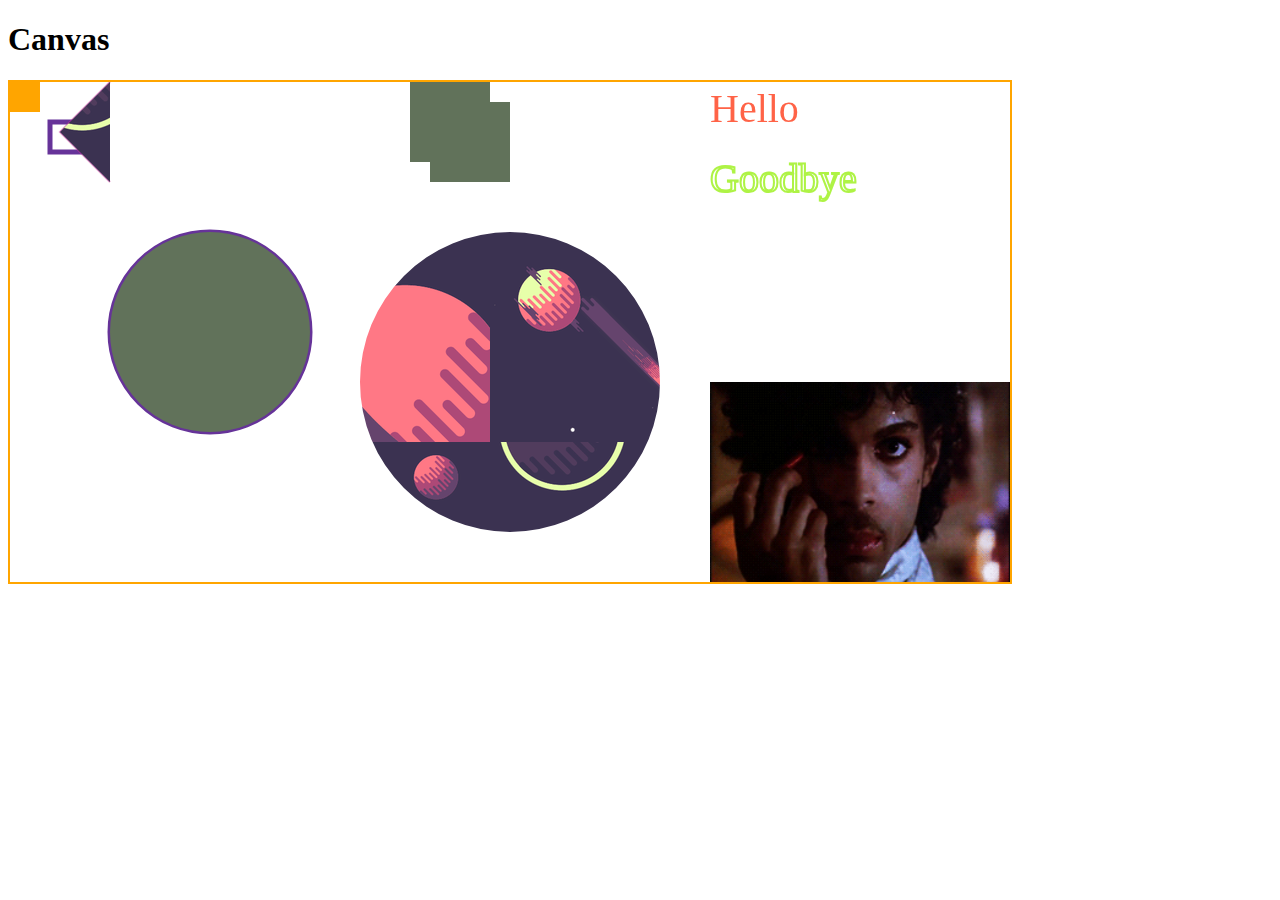
<file: index.html>
<!DOCTYPE html>
<html lang="en">
<head>
  <meta charset="UTF-8">
  <meta name="viewport" content="width=device-width, initial-scale=1.0">
  <meta http-equiv="X-UA-Compatible" content="ie=edge">
  <title>Canvas</title>

  <link rel="stylesheet" href="./css/style.css" />
</head>
<body>
  <h1>Canvas</h1>
  <canvas class="first-canvas" width="1000" height="500"></canvas>

  <script src="./js/script.js"></script>
</body>
</html>
</file>
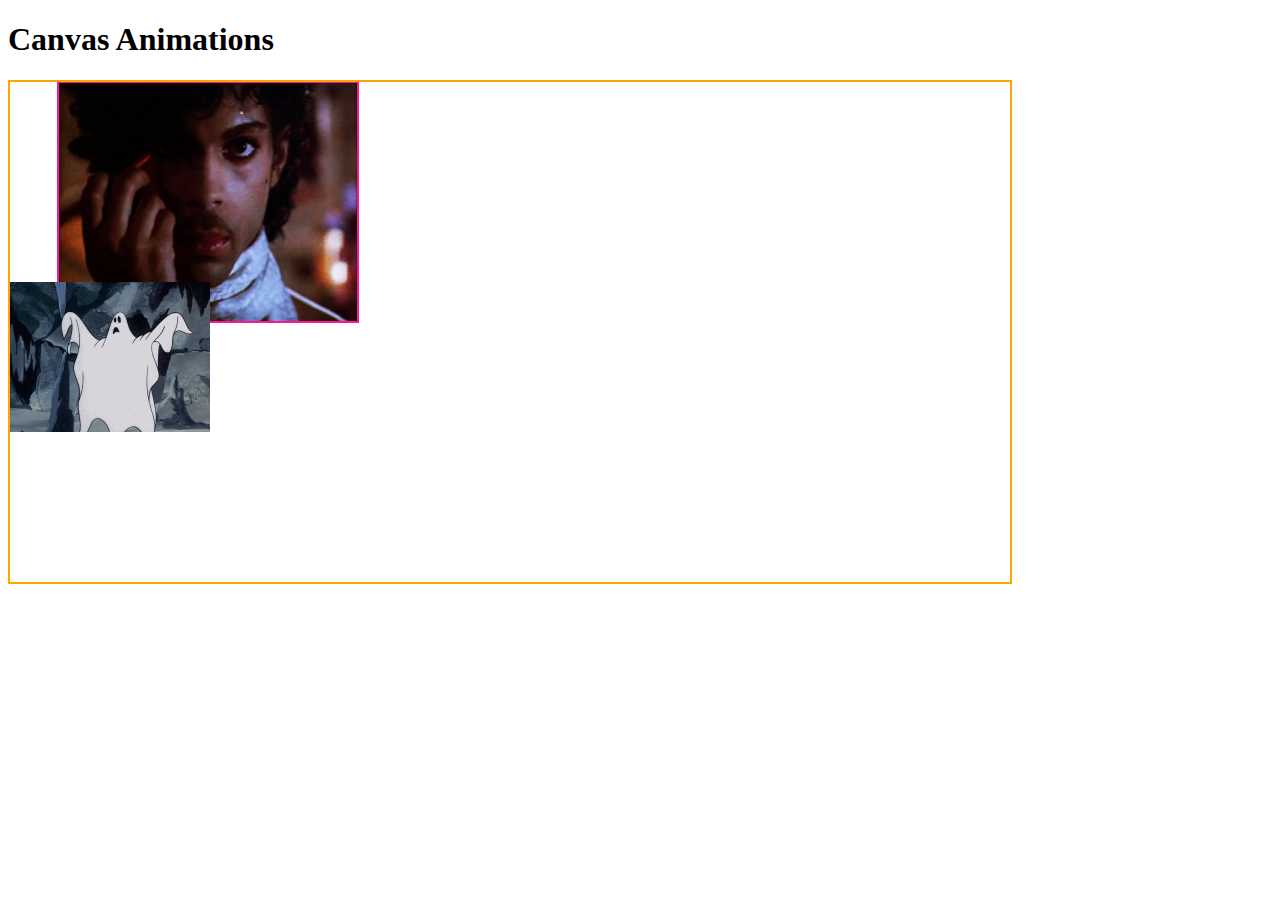
<file: animation.html>
<!DOCTYPE html>
<html lang="en">
<head>
  <meta charset="UTF-8">
  <meta name="viewport" content="width=device-width, initial-scale=1.0">
  <meta http-equiv="X-UA-Compatible" content="ie=edge">
  <title>Canvas Animations</title>

  <link rel="stylesheet" href="./css/style.css" />
</head>
<body>
  <h1>Canvas Animations</h1>
  <canvas class="first-canvas" width="1000" height="500"></canvas>

  <script src="./js/animation.js"></script>
</body>
</html>
</file>
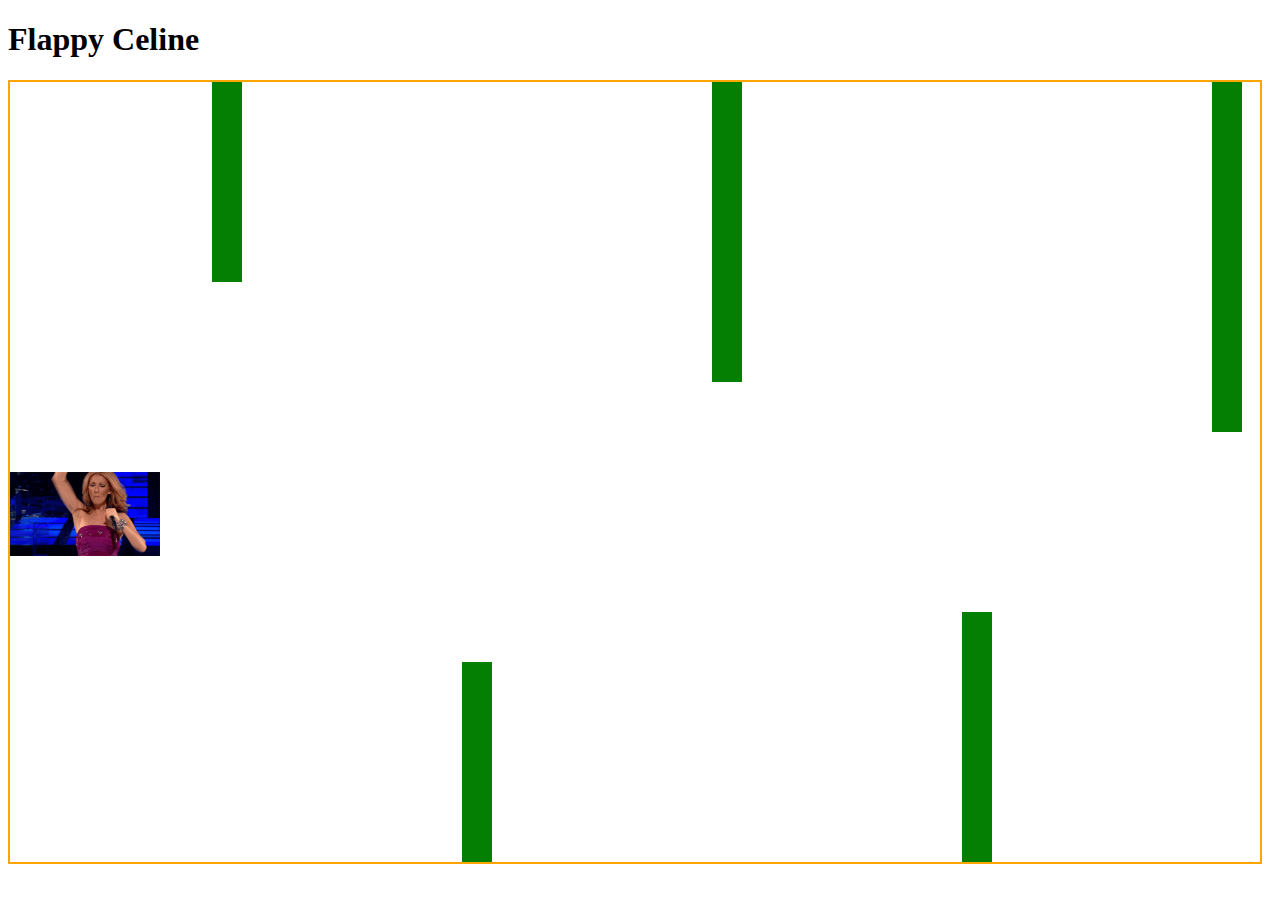
<file: flappy-celine.html>
<!DOCTYPE html>
<html lang="en">
<head>
  <meta charset="UTF-8">
  <meta name="viewport" content="width=device-width, initial-scale=1.0">
  <meta http-equiv="X-UA-Compatible" content="ie=edge">
  <title>Flappy Celine</title>

  <link rel="stylesheet" href="./css/style.css" />
</head>
<body>
  <h1>Flappy Celine</h1>
  <canvas class="first-canvas"></canvas>

  <script src="./js/flappy-celine.js"></script>
</body>
</html>
</file>
<file: css/style.css>
canvas {
  border: 2px solid orange;
}
</file>
